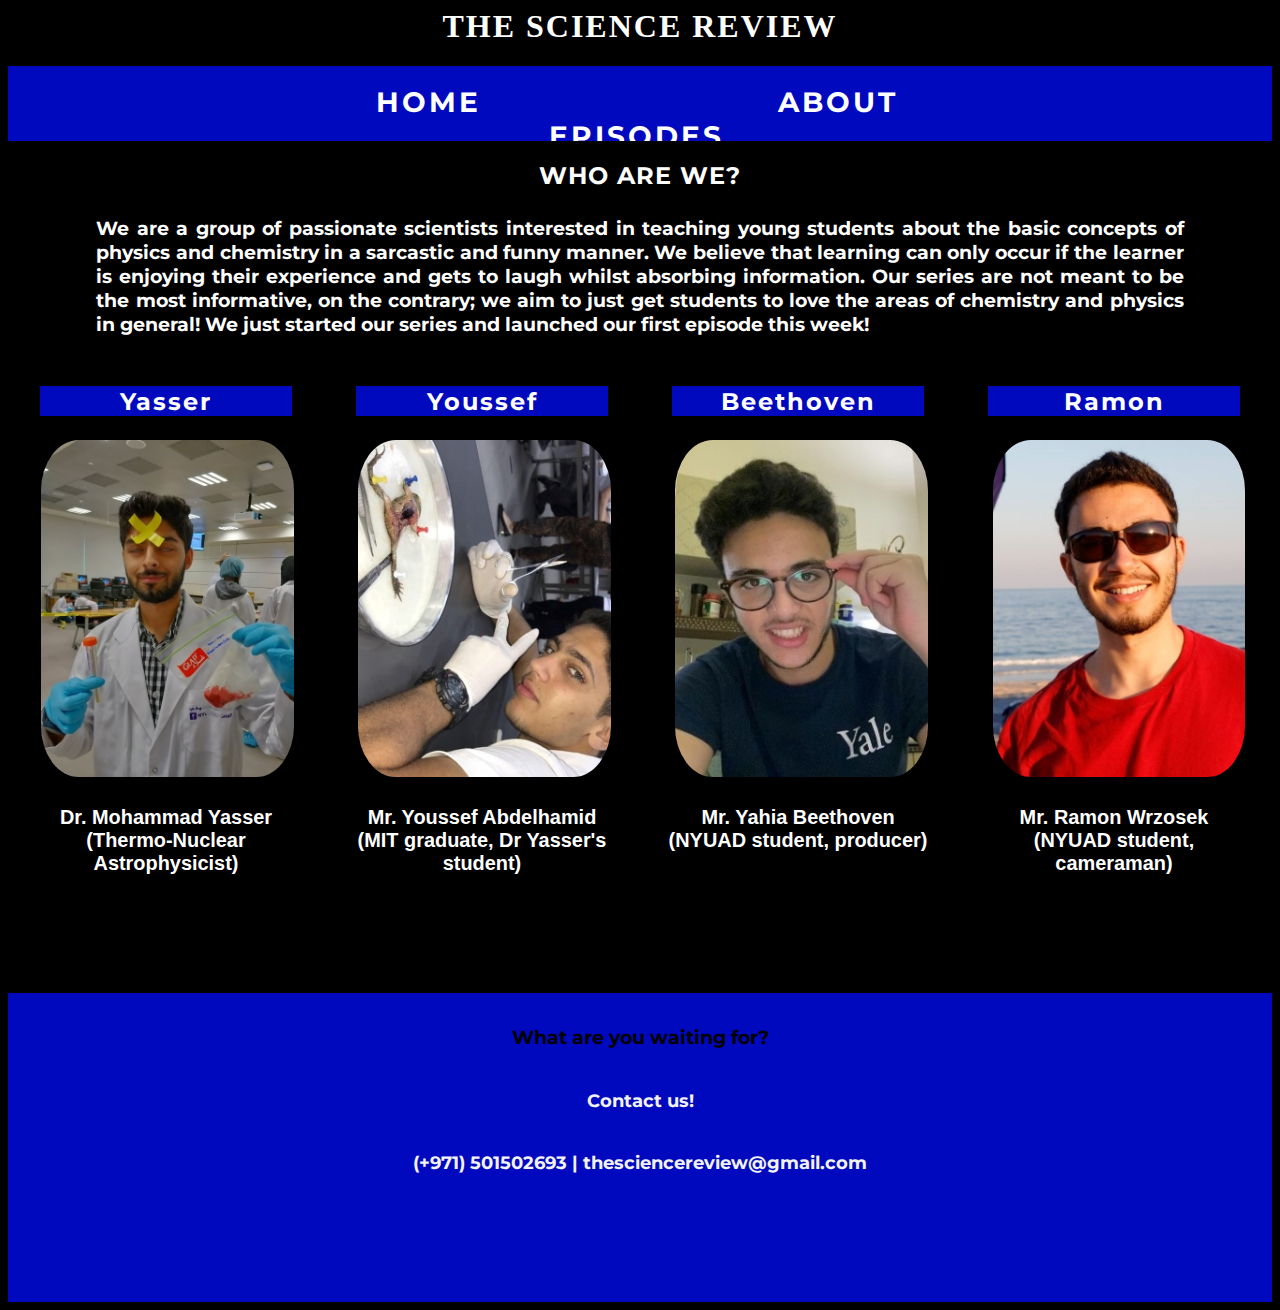
<file: Assignment_1/about.html>
<html>
<!-- linking html file to corresponding css styling file -->
<link rel="stylesheet" href="about.css"/>
<head>
<!-- inserting an icon for the website -->
	<link rel="icon" href="resources/icon.ico"></link>
<!-- /*title for the webpage on the browser*/ -->
	<title class="title"> SCIENCE REVIEW </title>

</head>
<body>
<!-- embedded link of the Google fonts I used throughout the webpage -->
<link href="https://fonts.googleapis.com/css2?family=Bebas+Neue&family=Montserrat:wght@600&family=Open+Sans:wght@300&display=swap" rel="stylesheet">

<!-- /*the upmost title of the page*/ -->
<div> <h1>THE SCIENCE REVIEW</h1>
<!-- /*the uppermost division in which the navigation is present*/ -->
	<div class="div1">
		<h3>
<!-- /*the navigation buttons which redirect to three different pages*/ -->
		<h3> 

		<a class="head-pages" href="http://yahiabeethoven.github.io/Assignment_1/index.html">  HOME</a>

		<a class="head-pages" href="http://yahiabeethoven.github.io/Assignment_1/about.html">  ABOUT</a>
		
		<a class="head-pages" href="http://yahiabeethoven.github.io/Assignment_1/episodes.html">  EPISODES</a>

		</h3> 
	</div>
</div>
<!-- division containing the secondary title and the main text of the about page giving background about us -->
<div>
	<h2> WHO ARE WE?</h2>
	<h4> We are a group of passionate scientists interested in teaching young students about the basic concepts of physics and chemistry in a sarcastic and funny manner. We believe that learning can only occur if the learner is enjoying their experience and gets to laugh whilst absorbing information. Our series are not meant to be the most informative, on the contrary; we aim to just get students to love the areas of chemistry and physics in general! We just started our series and launched our first episode this week!</h4>
</div>

<!-- biggest division containing names, images, and captions -->
<div class="names">
<!-- division containing the names -->
	<div class="name-heads">
			<h3 class="h3-themes">
			<p class="header-themes"> Yasser</p> 

			<p class="header-themes"> Youssef</p>

			<p class="header-themes"> Beethoven</p>

			<p class="header-themes"> Ramon</p>

			</h3> 
		</div>
<!-- division containing the images of each person -->
	<div class="theme-imgs">
    	<img class="imgs" id="yasser" src="resources/yasser.jpg" width="20%" height="20%" alt="Yasser">
    	<img class="imgs" id="youssef" src="resources/youssef.jpg" width="20%" height="20%" alt="Youssef">
    	<img class="imgs" id="beethoven" src="resources/yahia.jpg" width="20%" height="20%" alt="Beethoven">
    	<img class="imgs" id="ramon" src="resources/ramon.jpg" width="20%" height="20%" alt="Ramon">
    </div>
<!-- division containing the caption accompanying each of our pictures -->
    <div class="icon-descriptions">
	    <h5 class="h3-themes">
		    <p class="header-themes2" id="ghost-text1">
		    Dr. Mohammad Yasser (Thermo-Nuclear Astrophysicist)</p>
			<p class="header-themes2" id="ghost-text2">
			Mr. Youssef Abdelhamid (MIT graduate, Dr Yasser's student)</p>
			<p class="header-themes2" id="ghost-text3">
		    Mr. Yahia Beethoven (NYUAD student, producer)</p>
		    <p class="header-themes2" id="ghost-text4">
		    Mr. Ramon Wrzosek (NYUAD student, cameraman)</p>
		</h5>
	</div>
</div>

<!-- /*footer division that wraps up the webpage*/ -->	
<div class="footer"> 
	<h5>
		What are you waiting for?
	</h5>
	<h6> 
		Contact us!
	</h6>
	<h6>
		(+971) 501502693 | thesciencereview@gmail.com
	</h6>
	<h6>
		
	</h6>
</div>
</div>
</body>
</html>
</file>
<file: Assignment_1/about.css>
/*title for the webpage on the browser*/
.title {
	padding: 0.73% 1.3%;
	text-align: center;
}


/*black background to contrast the blue theme of the website*/
body {
	background-color: black;
}
/*interactivity of any link to make the user more engaged*/
a:hover {
  background-color: white;
  color: black;
}

/*interactivity of icon images to make the wbsite exciting and more engaging*/
.theme-imgs img:hover {
  background-color: white;
  border-radius: 15%;
  border: 5px solid white;
}

/*the uppermost division in which the navigation is present*/
.div1 {
	background-color: #0009BD;
	text-align: center;
	width: 100%;
	height: 75px;
	display: inline-block;
	overflow: hidden;
}

/*the navigation buttons which redirect to three different pages*/
.head-pages {
	margin-left: 10%;
	margin-right: 10.5%;
	text-align: center;
	text-decoration: none;
	color: white;
	padding: 0.73% 1.3%;
	background-color:#0009BD; 
	font-family: 'Montserrat', sans-serif;
	font-weight: bold;
	letter-spacing: 3px;
	font-size: 150%;
	overflow: hidden;
	border-radius: 2%;
}

/*the upmost title of the page*/
h1 {
	color: #ffffff;
	text-align: center;
	letter-spacing: 2px;
}

/*the secondary title of the founders of the website*/
h2 {
	color: #ffffff;
	text-align: center;
	letter-spacing: 1px;
	font-family: 'Montserrat', sans-serif;
	}

/*class for the paragraph text of introducing founders*/
h4 {
	color: #ffffff;
	line-height: 8px
	padding: 80px;
	font-family: 'Montserrat', sans-serif;
	font-size: 120%;
	margin-right: 7%;
	margin-left: 7%;
	text-align: justify;
}

/*most important division which contains the names, images, and captions*/
.names {
	display:block;
	width:100%;
	padding-bottom: 7%;
}
/*format of the images class to make them equally centered from one another*/
.imgs {
	margin-left: 2.6%;
	margin-right: 2.5%;
	border: 0px solid black;
	border-radius: 15%;
}

/*bigger division containing repeated classes for each picture*/
.theme-imgs {
	display: inline-flex;
	width:100%;
}

/*container of the names */
.name-heads {
	display: inline-flex;
	width:100%;
}

/*style of the texts for h3 and h5*/
.h3-themes {
	width:100%;
	display:inline-flex;
	margin-top: 0px;
	margin-bottom: 0px;
}

/*smallest unit of classes which contains style for each individual word*/
.header-themes {
	width: 100%;
	margin-left: 2.5%;
	margin-right: 2.5%;
	text-align: center;
	color: white;
	background-color: #0009BD;
	font-family: 'Montserrat', sans-serif;
	letter-spacing: 2px;
	font-size: 130%;
	overflow: hidden;

}

/*similar class to the above but with different dimensions and colors for the captions of the images*/
.header-themes2 {
	width: 100%;
	margin-left: 0.5%;
	margin-right: 0.5%;
	text-align: center;
	color: white;
	padding: 0.73% 1.3%;
	font-family: 'Roboto', sans-serif;
	overflow: hidden;
	font-size: 150%;	
}

/*footer division that wraps up the webpage*/
.footer {
	background-color: #0009BD;
	text-align: center;
	width: 100%;
	height: 35%;
	margin-bottom: 0px;
	display: inline-block;
	overflow: hidden;
}
/*details about the h5 font inside footer*/
.footer h5 {
	color: black;
 	font-size: 1.2rem;
 	text-align: center;
 	font-family: 'Montserrat', sans-serif;
 	font-weight: bolder;
}
/*details about h6 font inside footer*/
h6 {
	color: #f2f2f2;
 	font-size: 0.6rem;
 	text-align: center;
 	font-family: 'Montserrat', sans-serif;
 	font-size: 1.1rem;
}
</file>
